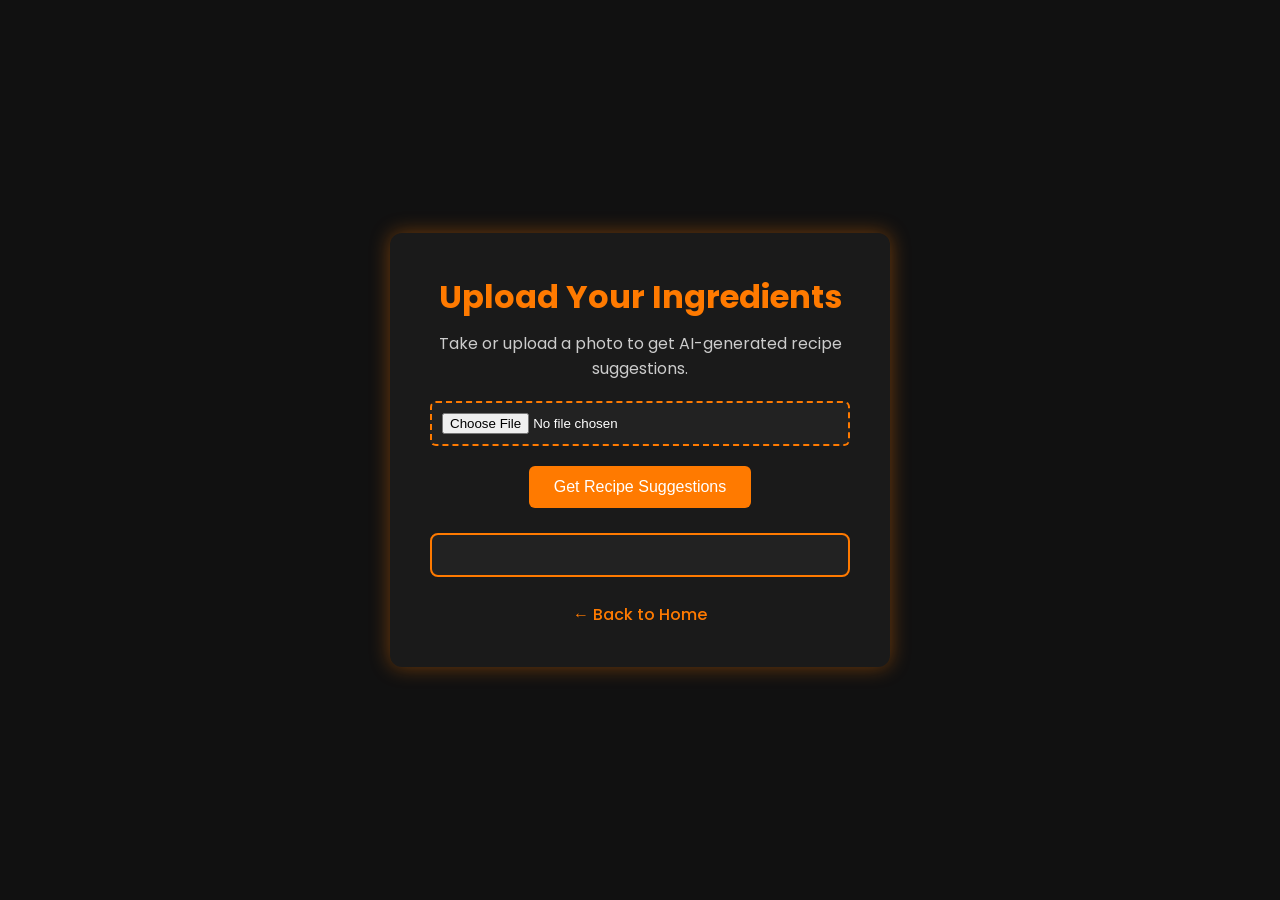
<file: upload.html>
<!DOCTYPE html>
<html lang="en">
<head>
  <meta charset="UTF-8">
  <meta name="viewport" content="width=device-width, initial-scale=1.0">
  <title>Upload Ingredients - SmartKitchen.AI</title>

  <link href="https://fonts.googleapis.com/css2?family=Poppins:wght@400;600;800&family=Pacifico&display=swap" rel="stylesheet">
  <link rel="stylesheet" href="style.css">
</head>

<body class="upload-page">
  <div class="upload-container">
    <h1>Upload Your Ingredients</h1>
    <p>Take or upload a photo to get AI-generated recipe suggestions.</p>

    <form id="uploadForm">
      <input type="file" id="imageUpload" accept="image/*" required>
      <button type="submit">Get Recipe Suggestions</button>
    </form>

    <div id="preview"></div>
    <div id="result" class="result-box"></div>

    <a href="index.html" class="back-link">← Back to Home</a>
  </div>

  <script src="script.js"></script>
</body>
</html>
</file>
<file: style.css>
/* ------------------------------
   RESET AND BASE STYLES
------------------------------ */
* {
  margin: 0;
  padding: 0;
  box-sizing: border-box;
}

body {
  background: #000;
  color: #fff;
  font-family: 'Poppins', sans-serif;
  overflow: hidden;
}

/* ------------------------------
   MAIN CONTAINER
------------------------------ */
.container {
  display: flex;
  height: 100vh;
  width: 100%;
}

/* ------------------------------
   LEFT SECTION
------------------------------ */
.left {
  flex: 1;
  background: #000;
  display: flex;
  flex-direction: column;
  justify-content: center;
  padding: 70px;
  position: relative;
}

.logo {
  font-size: 3.2rem;
  font-weight: 800;
  letter-spacing: 1px;
  margin-bottom: 20px;
}

/* --- Tagline --- */
.tagline {
  font-family: 'Caveat Brush', cursive;
  font-size: 1.6rem;
  color: #fff;
  margin-top: 0.5rem;
  margin-bottom: 4rem;
}

/* --- Orange Brushed Upload Button --- */
.upload-btn {
  display: inline-block;
  font-family: 'Caveat Brush', cursive;
  font-size: 1.6rem; /* ⬇️ reduced from 1.9rem */
  color: #fff;
  text-decoration: none;
  padding: 18px 45px;
  border-radius: 10px;
  text-align: center;
  letter-spacing: 0.5px;
  position: relative;
  overflow: hidden;
  transition: transform 0.3s ease, box-shadow 0.3s ease;

  background: linear-gradient(115deg, #b55f24 0%, #c76a29 40%, #b55f24 100%);
  background-image:
    linear-gradient(115deg, #b55f24 0%, #c76a29 40%, #b55f24 100%),
    url("data:image/svg+xml;utf8,<svg xmlns='http://www.w3.org/2000/svg' width='60' height='60'><filter id='n' x='0' y='0'><feTurbulence type='fractalNoise' baseFrequency='0.9' numOctaves='3' stitchTiles='stitch'/></filter><rect width='100%' height='100%' filter='url(%23n)' opacity='0.18'/></svg>");
  background-blend-mode: overlay;
  box-shadow: 0 4px 10px rgba(0, 0, 0, 0.4);
}


.upload-btn:hover {
  transform: scale(1.05);
  background: linear-gradient(115deg, #d27832 0%, #e48035 40%, #d27832 100%);
  box-shadow: 0px 6px 12px rgba(0, 0, 0, 0.5);
}


/* --- Footer --- */
.footer {
  position: absolute;
  bottom: 25px;
  left: 70px;
  font-size: 0.9rem;
  color: #ccc;
}

/* ------------------------------
   ORANGE DIVIDER
------------------------------ */
.divider {
  width: 40px;
  background-color: #c76a29;
  height: 100%;
  flex-shrink: 0;
  border: none;
}

/* ------------------------------
   RIGHT SECTION (VIDEO)
------------------------------ */
.right {
  flex: 1;
  position: relative;
  overflow: hidden;
}

.right video {
  width: 100%;
  height: 100%;
  object-fit: cover;
}

/* --- Overlay Text --- */
.overlay-text {
  position: absolute;
  top: 50%;
  left: 50%;
  transform: translate(-50%, -50%);
  text-align: center;
  color: #FFD54F; /* Bright yellow */
  font-family: 'Dancing Script', cursive;
  width: 100%;
}

/* --- Headline styling --- */
.overlay-text h1 {
  font-size: 5rem;
  font-weight: 600;
  line-height: 1.6;
  letter-spacing: 2px;
  text-transform: none;
}

/* --- Each word on new line + slide animation --- */
.overlay-text h1 span {
  display: block;
  opacity: 0;
  transform: translateY(80px);
  animation: slideUp 2s ease-out forwards;
}

/* Sequential delays for words */
.overlay-text h1 span:nth-child(1) { animation-delay: 0s; }
.overlay-text h1 span:nth-child(2) { animation-delay: 0.8s; }
.overlay-text h1 span:nth-child(3) { animation-delay: 1.6s; }
.overlay-text h1 span:nth-child(4) { animation-delay: 2.4s; }

/* --- Smooth Slide-up animation --- */
@keyframes slideUp {
  0% {
    opacity: 0;
    transform: translateY(80px);
  }
  100% {
    opacity: 1;
    transform: translateY(0);
  }
}

/* ------------------------------
   UPLOAD PAGE
------------------------------ */
.upload-page {
  display: flex;
  justify-content: center;
  align-items: center;
  height: 100vh;
  background-color: #111;
}

.upload-container {
  text-align: center;
  background-color: #1a1a1a;
  padding: 40px;
  border-radius: 12px;
  box-shadow: 0 0 20px rgba(255, 122, 0, 0.4);
  max-width: 500px;
}

.upload-container h1 {
  color: #ff7a00;
  margin-bottom: 10px;
  font-weight: 700;
}

.upload-container p {
  color: #ccc;
  margin-bottom: 20px;
}

input[type="file"] {
  padding: 10px;
  background-color: #222;
  border: 2px dashed #ff7a00;
  color: white;
  cursor: pointer;
  border-radius: 6px;
  margin-bottom: 20px;
  width: 100%;
}

button {
  background-color: #ff7a00;
  color: white;
  border: none;
  padding: 12px 25px;
  font-size: 1rem;
  border-radius: 6px;
  cursor: pointer;
  transition: 0.3s;
}

button:hover {
  background-color: #ffa94d;
  transform: scale(1.05);
}

#preview img {
  margin-top: 20px;
  max-width: 300px;
  border-radius: 8px;
  border: 2px solid #ff7a00;
}

.back-link {
  display: block;
  margin-top: 25px;
  color: #ff7a00;
  text-decoration: none;
  font-weight: 500;
}

.back-link:hover {
  text-decoration: underline;
}

.result-box {
  margin-top: 25px;
  color: #fff;
  background-color: #222;
  padding: 20px;
  border-radius: 8px;
  border: 2px solid #ff7a00;
  text-align: left;
  line-height: 1.5;
}
.result-box h3 {
  color: #ff7a00;
  margin-bottom: 10px;
}


/* ------------------------------
   RESPONSIVE
------------------------------ */
@media (max-width: 900px) {
  .container {
    flex-direction: column;
  }

  .divider {
    display: none;
  }

  .right {
    height: 300px;
  }

  .overlay-text h1 {
    font-size: 3rem;
  }

  .left {
    text-align: center;
    align-items: center;
    padding: 40px;
  }

  .footer {
    position: relative;
    margin-top: 40px;
    left: 0;
  }
}
</file>
